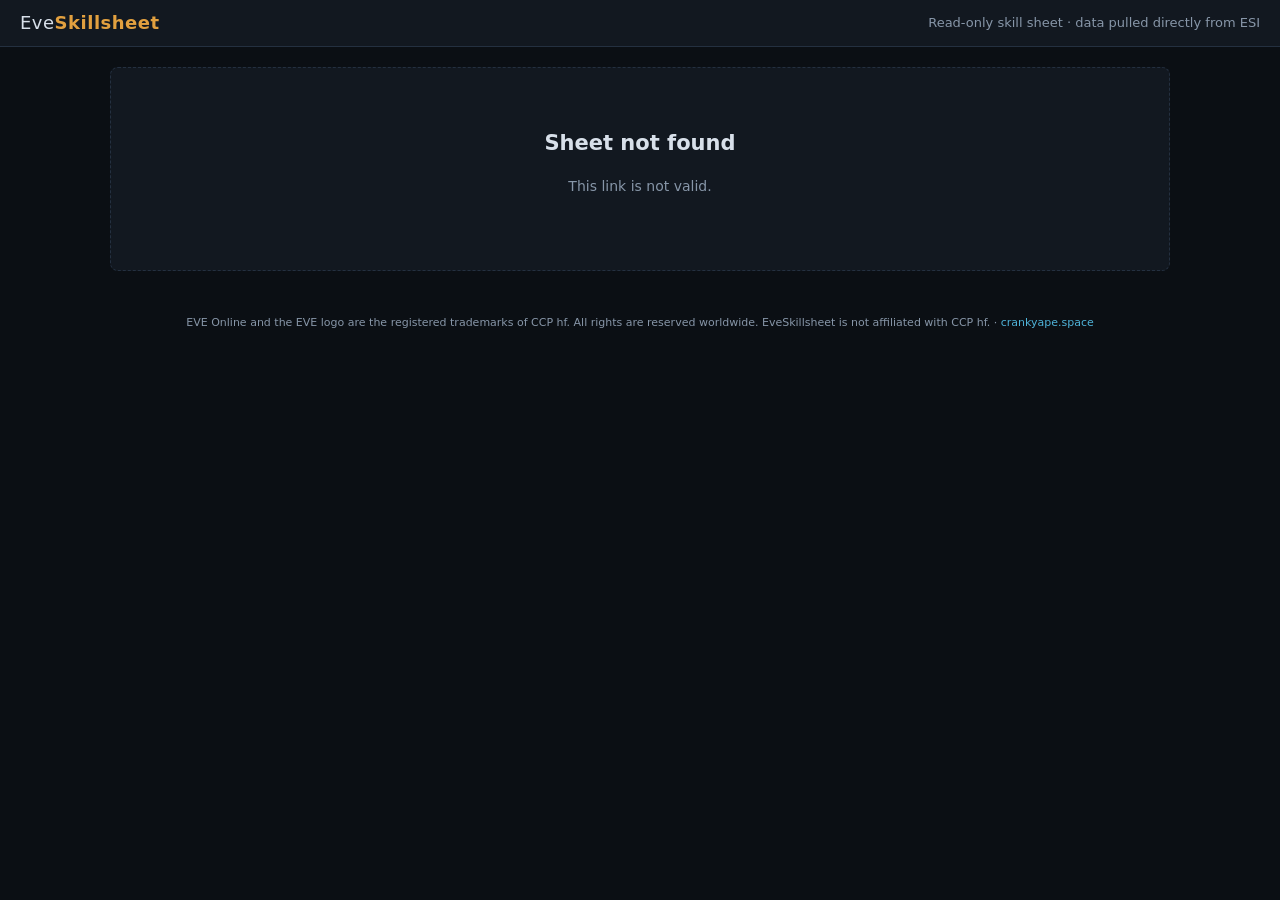
<file: sheet.html>
<!doctype html>
<html lang="en">
<head>
  <meta charset="utf-8">
  <meta name="viewport" content="width=device-width, initial-scale=1">
  <title>Skill sheet · EveSkillsheet</title>
  <meta name="robots" content="noindex">
  <meta name="theme-color" content="#0b0f14">
  <link rel="stylesheet" href="/styles.css">
  <script type="module" src="/sheet.js"></script>
</head>
<body class="public">
  <header class="topbar">
    <a class="brand" href="/">Eve<b>Skillsheet</b></a>
    <div class="status">Read-only skill sheet · data pulled directly from ESI</div>
  </header>
  <main id="main" class="public-main"><div class="empty big">Loading sheet…</div></main>
  <div id="toasts"></div>
  <footer class="foot">EVE Online and the EVE logo are the registered trademarks of CCP hf. All rights are reserved worldwide. EveSkillsheet is not affiliated with CCP hf. · <a href="https://crankyape.space/">crankyape.space</a></footer>
</body>
</html>
</file>
<file: styles.css>
:root {
  --bg: #0b0f14;
  --panel: #121820;
  --panel-2: #18202a;
  --line: #243040;
  --text: #d8e0ea;
  --dim: #8796a8;
  --accent: #e2a03f;
  --accent-2: #4fb3d9;
  --bad: #e06464;
  --radius: 8px;
  color-scheme: dark;
}

* { box-sizing: border-box; }
body {
  margin: 0; background: var(--bg); color: var(--text);
  font: 14px/1.45 system-ui, -apple-system, "Segoe UI", Roboto, sans-serif;
}
button, select, input { font: inherit; color: inherit; }
button {
  background: var(--panel-2); border: 1px solid var(--line); border-radius: 6px;
  padding: 6px 12px; cursor: pointer;
}
button:hover:not(:disabled) { border-color: var(--accent-2); }
button:disabled { opacity: .5; cursor: default; }
button.primary { background: var(--accent); color: #1a1205; border-color: var(--accent); font-weight: 600; }
button.primary:hover { filter: brightness(1.08); }
select, input[type=search] {
  background: var(--panel-2); border: 1px solid var(--line); border-radius: 6px; padding: 6px 8px;
}
input[type=search] { flex: 1; min-width: 180px; }
code { background: var(--panel-2); padding: 1px 5px; border-radius: 4px; }

.topbar {
  display: flex; align-items: center; gap: 12px; padding: 10px 20px;
  background: var(--panel); border-bottom: 1px solid var(--line); position: sticky; top: 0; z-index: 5;
}
.brand { font-size: 18px; letter-spacing: .5px; margin-right: auto; }
.brand b { color: var(--accent); }
.version { font-size: 12px; color: var(--dim); letter-spacing: 0; margin-left: 4px; vertical-align: 2px; }
.status { color: var(--dim); font-size: 13px; }
.status.working::before {
  content: ""; display: inline-block; width: 10px; height: 10px; margin-right: 8px;
  border: 2px solid var(--accent-2); border-right-color: transparent; border-radius: 50%;
  animation: spin .8s linear infinite; vertical-align: -1px;
}
@keyframes spin { to { transform: rotate(360deg); } }
.field { display: flex; align-items: center; gap: 6px; color: var(--dim); font-size: 13px; }

.banner { margin: 12px 20px 0; padding: 10px 14px; border: 1px solid var(--accent); border-radius: var(--radius); background: #2a1f0e; }
.banner.small { margin: 0 0 12px; font-size: 13px; }

.layout { display: grid; grid-template-columns: 320px 1fr; gap: 20px; padding: 20px; align-items: start; }
aside { background: var(--panel); border: 1px solid var(--line); border-radius: var(--radius); padding: 14px; position: sticky; top: 72px; }
aside h2 { margin: 0; font-size: 12px; text-transform: uppercase; letter-spacing: 1px; color: var(--dim); }
.aside-head { display: flex; align-items: center; justify-content: space-between; margin-bottom: 6px; }
.aside-head .all { display: flex; align-items: center; gap: 8px; cursor: pointer; padding-left: 4px; }
.aside-head .all input { margin: 0; }
.aside-head select { padding: 3px 6px; font-size: 12px; }
#owners h3 { margin: 10px 0 2px; font-size: 11px; font-weight: 500; text-transform: uppercase; letter-spacing: .8px; color: var(--dim); }
.hint { color: var(--dim); font-size: 12px; margin: 12px 0 0; }

.owner { display: flex; align-items: center; gap: 2px; padding: 6px 4px; border-radius: 6px; }
.owner:hover { background: var(--panel-2); }
.owner.off { opacity: .55; }
.owner label { display: flex; align-items: center; gap: 8px; flex: 1; cursor: pointer; min-width: 0; }
.owner input { flex: none; margin: 0; }
.owner img { flex: none; width: 34px; height: 34px; border-radius: 4px; background: var(--panel-2); }
.owner .info { flex: 1; min-width: 0; }
.owner .top { display: flex; align-items: baseline; gap: 8px; }
.owner .top b { flex: 1; min-width: 0; white-space: nowrap; overflow: hidden; text-overflow: ellipsis; font-weight: 600; }
.owner .isk { flex: none; color: var(--accent); font-weight: 600; font-variant-numeric: tabular-nums; }
.owner small { display: block; color: var(--dim); font-size: 12px; white-space: nowrap; overflow: hidden; text-overflow: ellipsis; }
.icon-space { width: 27px; flex: none; }
.warn { color: var(--bad); }
button.icon { padding: 0 7px; background: none; border-color: transparent; color: var(--dim); font-size: 18px; }
button.icon:hover { color: var(--bad); border-color: transparent; }

.stats { display: grid; grid-template-columns: repeat(4, 1fr); gap: 12px; margin-bottom: 14px; }
.stat { background: var(--panel); border: 1px solid var(--line); border-radius: var(--radius); padding: 12px 14px; }
.stat span { display: block; color: var(--dim); font-size: 12px; text-transform: uppercase; letter-spacing: .8px; }
.stat b { font-size: 22px; font-variant-numeric: tabular-nums; }
.stat:first-child b { color: var(--accent); }
.stat small { display: block; color: var(--dim); font-size: 12px; }

.filters { display: flex; flex-wrap: wrap; gap: 10px; align-items: center; margin-bottom: 14px; }
.filters select { max-width: 230px; }
.gname small { display: block; font-weight: 400; color: var(--dim); font-size: 12px; }

.group { background: var(--panel); border: 1px solid var(--line); border-radius: var(--radius); margin-bottom: 8px; overflow: hidden; }
.group-head {
  width: 100%; display: flex; align-items: center; gap: 12px; text-align: left;
  border: 0; border-radius: 0; background: none; padding: 10px 14px;
}
.group-head:hover { background: var(--panel-2); }
.group.open .group-head { border-bottom: 1px solid var(--line); }
.caret { color: var(--dim); width: 12px; }
.gname { flex: 1; font-weight: 600; }
.share { color: var(--dim); font-variant-numeric: tabular-nums; min-width: 52px; text-align: right; }
.countdown { color: var(--dim); }
.countdown.ready { color: #6cc28a; }
.group-head b { color: var(--accent); font-variant-numeric: tabular-nums; min-width: 110px; text-align: right; }

table { width: 100%; border-collapse: collapse; background: var(--panel); }
main > #content > table { border: 1px solid var(--line); border-radius: var(--radius); }
th, td { padding: 6px 10px; border-bottom: 1px solid #1b2430; text-align: left; vertical-align: middle; }
th { color: var(--dim); font-weight: 500; font-size: 12px; text-transform: uppercase; letter-spacing: .6px; background: var(--panel-2); position: sticky; top: 52px; }
th.sortable { cursor: pointer; user-select: none; }
th.sortable:hover, th.on { color: var(--text); }
tr:hover td { background: #151d27; }
tr.click { cursor: pointer; }
.num { text-align: right; font-variant-numeric: tabular-nums; white-space: nowrap; }
.dim { color: var(--dim); }
.item { display: flex; align-items: center; gap: 8px; }
.item img { width: 28px; height: 28px; flex: none; }
.item small { display: block; color: var(--accent-2); font-size: 12px; }
.tag { font-style: normal; font-size: 10px; padding: 1px 5px; border-radius: 3px; background: #2b3a4d; color: var(--accent-2); }
.more { display: block; margin: 10px auto; }

.empty { color: var(--dim); }
.empty.big { padding: 60px 20px; text-align: center; background: var(--panel); border: 1px dashed var(--line); border-radius: var(--radius); }

#toasts { position: fixed; bottom: 20px; right: 20px; display: flex; flex-direction: column; gap: 8px; z-index: 20; }
.toast { background: var(--panel-2); border: 1px solid var(--line); border-left: 3px solid var(--accent-2); padding: 10px 14px; border-radius: 6px; max-width: 420px; box-shadow: 0 6px 20px #0008; }
.toast.error { border-left-color: var(--bad); }

@media (max-width: 900px) {
  .layout { grid-template-columns: 1fr; }
  aside { position: static; }
  .stats { grid-template-columns: repeat(2, 1fr); }
  .topbar { flex-wrap: wrap; }
  th { position: static; }
}

/* ================================================================ EveSkillsheet additions */
a { color: var(--accent-2); text-decoration: none; }
a:hover { text-decoration: underline; }
.brand { color: var(--text); }
.brand:hover { text-decoration: none; }
.good { color: #6cc28a; }
.accent { color: var(--accent); }
.warn { color: var(--bad); }
button.danger { border-color: #5a2a2a; color: var(--bad); }
button.danger:hover:not(:disabled) { border-color: var(--bad); }
button.big { padding: 12px 22px; font-size: 15px; }
.btn { display: inline-block; background: var(--panel-2); border: 1px solid var(--line); border-radius: 6px; padding: 6px 12px; color: var(--text); }
.btn:hover { border-color: var(--accent-2); text-decoration: none; }

/* character list */
aside h2 { margin-bottom: 8px; }
.char { display: flex; align-items: center; gap: 10px; padding: 7px 6px; border-radius: 6px; cursor: pointer; width: 100%; text-align: left; border: 1px solid transparent; background: none; }
.char:hover { background: var(--panel-2); border-color: transparent; }
.char.sel { background: var(--panel-2); border-color: var(--line); }
.char img { flex: none; width: 34px; height: 34px; border-radius: 4px; background: var(--panel-2); }
.char .allicon { flex: none; width: 34px; height: 34px; border-radius: 4px; background: #241a0c; color: var(--accent); display: grid; place-items: center; font-size: 18px; }
.char .info { flex: 1; min-width: 0; }
.char .top { display: flex; align-items: baseline; gap: 6px; }
.char .top b { min-width: 0; white-space: nowrap; overflow: hidden; text-overflow: ellipsis; font-weight: 600; }
.char .sp { margin-left: auto; color: var(--accent); font-weight: 600; font-variant-numeric: tabular-nums; flex: none; }
.char small { display: block; font-size: 12px; white-space: nowrap; overflow: hidden; text-overflow: ellipsis; }
.char.all { margin-bottom: 6px; border-bottom: 1px solid var(--line); border-radius: 6px 6px 0 0; padding-bottom: 10px; }
em.main, em.shared { font-style: normal; font-size: 9px; letter-spacing: .8px; padding: 1px 5px; border-radius: 3px; flex: none; }
em.main { background: #3a2a10; color: var(--accent); }
em.shared { background: #12303d; color: var(--accent-2); }
button.icon.confirm { font-size: 11px; color: var(--bad); border-color: var(--bad); padding: 2px 6px; }

/* overview */
table.overview { border: 1px solid var(--line); border-radius: var(--radius); }
table.overview td small { display: block; font-size: 12px; }
.lvl { color: var(--accent); }

/* sheet header */
.sheet-head { display: flex; gap: 18px; align-items: center; background: var(--panel); border: 1px solid var(--line); border-radius: var(--radius); padding: 16px; margin-bottom: 14px; }
.portrait { width: 96px; height: 96px; border-radius: 6px; border: 1px solid var(--line); flex: none; background: var(--panel-2); }
.who { flex: 1; min-width: 0; }
.who h1 { margin: 0 0 4px; font-size: 24px; }
.aff { display: flex; flex-wrap: wrap; gap: 14px; margin-bottom: 4px; }
.aff span { display: inline-flex; align-items: center; gap: 6px; }
.aff img { width: 20px; height: 20px; border-radius: 3px; }
.meta { font-size: 13px; }
.actions { display: flex; gap: 8px; flex-wrap: wrap; justify-content: flex-end; }
.verified { color: #6cc28a; border: 1px solid #2c5a3d; background: #10231a; padding: 6px 12px; border-radius: 6px; font-size: 13px; }
.stat small { margin-top: 2px; }
.stat b small { font-size: 12px; }

/* tabs */
.tabs { display: flex; gap: 4px; border-bottom: 1px solid var(--line); margin-bottom: 14px; flex-wrap: wrap; }
.tabs button { background: none; border: 0; border-bottom: 2px solid transparent; border-radius: 0; padding: 9px 14px; color: var(--dim); }
.tabs button:hover { color: var(--text); border-color: transparent; }
.tabs button.on { color: var(--text); border-bottom-color: var(--accent); }
.tabs i { font-style: normal; font-size: 11px; background: var(--panel-2); border: 1px solid var(--line); border-radius: 9px; padding: 0 6px; margin-left: 4px; }
.toolbar { display: flex; flex-wrap: wrap; gap: 12px; align-items: center; margin-bottom: 12px; }
.check { display: flex; align-items: center; gap: 8px; cursor: pointer; }
.legend { margin-left: auto; color: var(--dim); font-size: 12px; display: flex; align-items: center; gap: 6px; }
.legend .pip { margin-left: 8px; }

/* groups (details) */
details.group > summary { list-style: none; cursor: pointer; }
details.group > summary::-webkit-details-marker { display: none; }
details.group > summary::before { content: "▸"; color: var(--dim); width: 12px; }
details.group[open] > summary::before { content: "▾"; }
details.group[open] > summary { border-bottom: 1px solid var(--line); }
.group-head b { min-width: 70px; }

/* skills */
.skill-list { padding: 4px 0; }
.skill { display: grid; grid-template-columns: 1fr auto 100px; gap: 14px; align-items: center; padding: 5px 14px 5px 38px; }
.skill:hover { background: #151d27; }
.skill.missing .sname { color: var(--dim); }
.sname small { color: var(--dim); font-size: 11px; margin-left: 4px; }
.pips { display: flex; gap: 3px; }
.pips i, .pip { display: inline-block; width: 14px; height: 10px; border: 1px solid #344458; background: #0f141b; border-radius: 1px; }
.pips i.on, .pip.on { background: var(--accent-2); border-color: var(--accent-2); }
.pips i.on.alpha, .pip.on.alpha { background: #2b4d5c; border-color: #3f7489; }
.pips i.queued, .pip.queued { background: repeating-linear-gradient(45deg, #5b4419 0 3px, #2a200d 3px 6px); border-color: var(--accent); }

/* queue */
table.queue { border: 1px solid var(--line); border-radius: var(--radius); }
.bar { height: 8px; background: #0f141b; border: 1px solid var(--line); border-radius: 4px; overflow: hidden; min-width: 120px; }
.bar i { display: block; height: 100%; background: linear-gradient(90deg, var(--accent-2), #7fd0ec); }

/* ships */
.meter-sm { width: 90px; height: 6px; background: #0f141b; border-radius: 3px; overflow: hidden; }
.meter-sm i { display: block; height: 100%; background: #6cc28a; }
.ship-list { padding: 4px 0; }
.ship { padding: 0 14px 0 38px; cursor: pointer; }
.ship:hover { background: #151d27; }
.ship-row { display: flex; align-items: center; gap: 10px; padding: 5px 0; }
.ship-row .sname { flex: 1; }
.ship:not(.ok) .ship-row img { opacity: .55; }
.ship.ok .sname { font-weight: 600; }
.missing-list { margin: 0 0 10px 38px; padding: 8px 12px; list-style: none; background: var(--panel-2); border: 1px solid var(--line); border-radius: 6px; }
.missing-list li { display: flex; justify-content: space-between; gap: 12px; padding: 3px 0; font-size: 13px; }
.missing-list em { color: var(--bad); font-style: normal; font-size: 12px; }

/* attributes & clones */
.two-col { display: grid; grid-template-columns: 1fr 1fr; gap: 14px; }
.panel { background: var(--panel); border: 1px solid var(--line); border-radius: var(--radius); padding: 14px 16px; }
.panel h3 { margin: 0 0 10px; font-size: 12px; text-transform: uppercase; letter-spacing: 1px; color: var(--dim); }
.attr { display: grid; grid-template-columns: 100px 1fr 34px; gap: 12px; align-items: center; padding: 6px 0; }
.attr .bar { height: 10px; }
.attr b { text-align: right; font-variant-numeric: tabular-nums; }
.kv { display: flex; justify-content: space-between; gap: 12px; padding: 7px 0; border-bottom: 1px dashed var(--line); }
.kv:last-child { border-bottom: 0; }
.kv span small { display: block; font-size: 12px; }
.implants { display: grid; gap: 4px; margin-bottom: 10px; }
.implant { display: flex; align-items: center; gap: 8px; font-size: 13px; }
.jc { border: 1px solid var(--line); border-radius: 6px; padding: 10px 12px; margin-bottom: 8px; background: var(--panel-2); }
.jc-head { display: flex; justify-content: space-between; gap: 10px; margin-bottom: 6px; }

/* share dialog */
dialog { background: var(--panel); color: var(--text); border: 1px solid var(--line); border-radius: 10px; padding: 0; width: min(560px, 92vw); }
dialog::backdrop { background: #000a; }
.dlg { padding: 20px 22px; display: grid; gap: 10px; }
.dlg h2 { margin: 0; font-size: 18px; }
.dlg p { margin: 0; }
.dlg small.warn { margin-left: 6px; }
.linkbox { display: flex; gap: 6px; margin-top: 6px; }
.linkbox input { flex: 1; background: var(--panel-2); border: 1px solid var(--line); border-radius: 6px; padding: 6px 8px; }
.dlg-actions { display: flex; gap: 8px; margin-top: 8px; }

/* public page & footer */
.public-main { max-width: 1100px; margin: 0 auto; padding: 20px; }
.foot { color: var(--dim); font-size: 11px; text-align: center; padding: 24px 20px 30px; }
.empty.big h2 { color: var(--text); margin-top: 0; }

@media (max-width: 900px) {
  .two-col { grid-template-columns: 1fr; }
  .sheet-head { flex-wrap: wrap; gap: 12px; }
  .portrait { width: 64px; height: 64px; }
  .who { flex: 1 1 calc(100% - 90px); }
  .who h1 { font-size: 20px; }
  .actions { width: 100%; justify-content: flex-start; }
  .skill { grid-template-columns: 1fr auto; padding-left: 20px; }
  .skill .num { display: none; }
  .legend { margin-left: 0; }
}
.stat b span, .stat small span { display: inline; text-transform: none; letter-spacing: 0; font-size: inherit; color: inherit; }
.stat b span.dim { color: var(--dim); }
.char .glyph { flex: none; font-size: 12px; }
.char .glyph.main { color: var(--accent); }
.char .glyph.shared { color: var(--accent-2); }

/* ================================================================ ships focus (v1.1) */
button.star { background: none; border: 0; padding: 0 4px; font-size: 16px; line-height: 1; color: #4b5a6c; flex: none; }
button.star:hover { color: var(--accent); }
button.star.on { color: var(--accent); }
.ship-row .sname small { font-size: 11px; margin-left: 6px; }

.pilot-chips { display: flex; flex-wrap: wrap; gap: 8px; margin-bottom: 14px; }
.pchip { display: flex; align-items: center; gap: 8px; text-align: left; background: var(--panel); padding: 6px 12px 6px 6px; }
.pchip img { border-radius: 4px; }
.pchip small { display: block; color: var(--dim); font-size: 12px; }

.mx-wrap { overflow: auto; max-height: calc(100vh - 250px); border: 1px solid var(--line); border-radius: var(--radius); }
table.matrix { border-collapse: separate; border-spacing: 0; }
table.matrix th { top: 0; z-index: 2; }
table.matrix th.mx-pilot { text-align: center; text-transform: none; letter-spacing: 0; min-width: 96px; max-width: 120px; vertical-align: bottom; }
table.matrix th.mx-pilot img { display: block; margin: 0 auto 4px; border-radius: 4px; }
table.matrix th.mx-pilot span { display: block; overflow: hidden; text-overflow: ellipsis; white-space: nowrap; color: var(--text); font-size: 12px; }
table.matrix .mx-ship { position: sticky; left: 0; background: var(--panel); z-index: 1; min-width: 250px; }
table.matrix th.mx-ship { z-index: 3; background: var(--panel-2); }
table.matrix .mx-ship small { display: block; font-size: 11px; }
table.matrix .mx-ship .item { gap: 6px; }
tr.mx-group td { background: var(--panel-2); font-weight: 600; font-size: 12px; text-transform: uppercase; letter-spacing: .8px; color: var(--accent); position: sticky; left: 0; }
td.mx { text-align: center; font-variant-numeric: tabular-nums; font-size: 13px; white-space: nowrap; cursor: pointer; border-left: 1px solid #1b2430; }
td.mx.ok { color: #6cc28a; font-weight: 700; font-size: 16px; cursor: default; background: #10231a55; }
td.mx.soon { color: #9fd9a8; }
td.mx.mid { color: var(--accent); }
td.mx.far { color: var(--dim); }
td.mx:not(.ok):hover, td.mx.open { background: #1d2a38; }
tr.mx-detail td { background: #0f141b; padding: 10px 14px 4px; }
tr.mx-detail .missing-list { margin: 8px 0 8px; max-width: 640px; }

/* ================================================================ skill plans (v1.2) */
.plan-tabs { display: flex; flex-wrap: wrap; gap: 6px; margin-bottom: 14px; }
.plan-tabs button.on { border-color: var(--accent); color: var(--accent); }
.plan-head { display: flex; justify-content: space-between; align-items: center; gap: 12px; flex-wrap: wrap; margin-bottom: 12px; }
.plan-head h2 { margin: 0 0 2px; font-size: 22px; }
.pchip.sel { border-color: var(--accent); background: #241a0c; }
.plan-edit { display: grid; gap: 12px; max-width: 760px; }
.field { display: grid; gap: 6px; color: var(--dim); font-size: 13px; }
.field input, .field textarea { background: var(--panel-2); color: var(--text); border: 1px solid var(--line); border-radius: 6px; padding: 8px 10px; font: inherit; }
.field textarea { font-family: ui-monospace, Consolas, monospace; font-size: 13px; resize: vertical; }
.row-actions { display: flex; gap: 8px; align-items: center; flex-wrap: wrap; }
label.btn.file { cursor: pointer; }
em.tag { font-style: normal; font-size: 10px; letter-spacing: .5px; text-transform: uppercase; color: var(--accent-2); border: 1px solid #1f4a5c; border-radius: 3px; padding: 0 5px; margin-left: 6px; }
h3.sub { font-size: 12px; text-transform: uppercase; letter-spacing: 1px; color: var(--dim); margin: 18px 0 8px; }
.done-list { display: flex; flex-wrap: wrap; gap: 6px 14px; color: #6cc28a; font-size: 13px; }
.plan-table td .item { gap: 8px; }
.scroll-x { overflow-x: auto; }
@media (max-width: 700px) {
  .plan-table th:nth-child(5), .plan-table td:nth-child(5) { display: none; }
  .plan-table th, .plan-table td { padding: 8px 6px; }
}
.layout > * { min-width: 0; }
.scroll-x th { position: static; }

/* ================================================================ required / recommended (v1.3) */
.seg { display: inline-flex; border: 1px solid var(--line); border-radius: 6px; overflow: hidden; }
.seg button { border: 0; border-radius: 0; background: var(--panel-2); padding: 5px 10px; font-size: 12px; color: var(--dim); }
.seg button + button { border-left: 1px solid var(--line); }
.seg button.on { color: var(--text); background: #2a3442; }
.seg button.on.req { background: #3a2a10; color: var(--accent); }
.seg button.on.rec { background: #12303d; color: var(--accent-2); }
em.tag.req { color: var(--accent); border-color: #5b4419; }
em.tag.rec { color: var(--accent-2); border-color: #1f4a5c; }
tr.is-rec td { background: #0f1a22; }
.plan-edit-table td { padding: 6px 8px; vertical-align: middle; }
.plan-edit-table select, .add-box select, .add-box input { background: var(--panel-2); color: var(--text); border: 1px solid var(--line); border-radius: 6px; padding: 5px 8px; font: inherit; }
.add-box { border-top: 1px dashed var(--line); padding-top: 12px; display: grid; gap: 8px; }
.add-box #addSkill { flex: 1; min-width: 200px; }
.add-box textarea { background: var(--panel-2); color: var(--text); border: 1px solid var(--line); border-radius: 6px; padding: 8px 10px; font-family: ui-monospace, Consolas, monospace; font-size: 13px; resize: vertical; }
.nowrap { white-space: nowrap; }
.pchip small { white-space: normal; }
.field-label { color: var(--dim); font-size: 13px; }
@media (max-width: 700px) {
  .plan-edit-table, .plan-edit-table tbody { display: block; }
  .plan-edit-table tr { display: grid; grid-template-columns: 1fr auto; gap: 6px; align-items: center; padding: 8px 4px; border-bottom: 1px solid var(--line); }
  .plan-edit-table td { border: 0; padding: 0 4px; }
  .plan-edit-table td:first-child { display: none; }
  .add-box #addSkill { min-width: 0; width: 100%; }
}

/* ================================================================ fits (v1.4) */
.fit-title { gap: 14px; }
.fit-title img { border-radius: 6px; border: 1px solid var(--line); background: var(--panel-2); }
.fit-group { margin-bottom: 10px; }
.fit-kind { font-size: 11px; text-transform: uppercase; letter-spacing: 1px; margin: 6px 0 4px; }
.fit-item { display: flex; align-items: center; gap: 8px; padding: 3px 0; font-size: 13px; }
.fit-item span:nth-child(2) { flex: 1; }
.fit-item .mark { font-weight: 700; }
.fit-item.ok .mark { color: #6cc28a; }
.fit-item.bad { color: var(--bad); }
.fit-item.skip { color: var(--dim); }
.blocked { display: grid; gap: 2px; padding: 7px 0; border-bottom: 1px dashed var(--line); font-size: 13px; }
.blocked:last-child { border-bottom: 0; }

/* ================================================================ accounts (v2.0) */
.who-box { display: inline-flex; align-items: center; gap: 10px; }
.who-box .me { display: inline-flex; align-items: center; gap: 7px; font-size: 13px; color: var(--dim); }
.who-box .me img { border-radius: 4px; }
body.logged-out #addBtn, body.logged-out #refreshBtn, body.logged-out aside { display: none; }
body.logged-out .layout { grid-template-columns: 1fr; }

/* ================================================================ fit / plan picker (v2.1) */
.picker { display: flex; align-items: center; gap: 6px; margin-bottom: 14px; flex-wrap: wrap; }
.pick { position: relative; min-width: 0; flex: 0 1 560px; }
.pick-btn { width: 100%; display: flex; align-items: center; gap: 10px; text-align: left; padding: 7px 12px; }
.pick-btn img, .pick-row img { border-radius: 4px; flex: none; }
.pick-btn .pick-name { font-weight: 600; overflow: hidden; text-overflow: ellipsis; white-space: nowrap; }
.pick-sub { color: var(--dim); font-size: 12px; white-space: nowrap; }
.pick-btn .caret { margin-left: auto; color: var(--dim); }
.pick-step { padding: 7px 11px; font-size: 16px; line-height: 1; }
.pick-count { font-size: 12px; white-space: nowrap; }
.pick-pop { position: absolute; z-index: 30; top: calc(100% + 4px); left: 0; width: max(100%, 380px); max-width: 92vw;
  background: var(--panel); border: 1px solid var(--line); border-radius: 8px; box-shadow: 0 10px 30px #000a; padding: 8px; }
.pick-q { width: 100%; background: var(--panel-2); color: var(--text); border: 1px solid var(--line); border-radius: 6px; padding: 8px 10px; font: inherit; margin-bottom: 6px; }
.pick-list { max-height: min(60vh, 480px); overflow-y: auto; }
.pick-gh { font-size: 11px; text-transform: uppercase; letter-spacing: .6px; color: var(--dim); padding: 8px 8px 4px; }
.pick-gh i { font-style: normal; background: var(--panel-2); border: 1px solid var(--line); border-radius: 9px; padding: 0 6px; margin-left: 4px; }
.pick-row { width: 100%; display: flex; align-items: center; gap: 10px; text-align: left; background: none; border: 0; border-radius: 6px; padding: 6px 8px; }
.pick-row:hover { background: var(--panel-2); }
.pick-row.on { background: #241a0c; }
.pick-row .pick-name { flex: 1; min-width: 0; overflow: hidden; text-overflow: ellipsis; white-space: nowrap; }
.pick-row b.good { color: #5fc48a; }
.pick-none { color: var(--dim); padding: 10px; text-align: center; }
@media (max-width: 760px) { .pick { flex: 1 1 100%; order: -1; } }

/* ================================================================ skill injectors (v2.2) */
.inj { margin-top: 16px; }
.inj h3 { margin: 0 0 10px; font-size: 12px; text-transform: uppercase; letter-spacing: 1px; color: var(--dim); }
.inj-head { display: grid; grid-template-columns: repeat(auto-fit, minmax(200px, 1fr)); gap: 10px; margin-bottom: 12px; }
.inj-head > div { background: var(--panel-2); border: 1px solid var(--line); border-radius: 6px; padding: 8px 12px; display: flex; flex-direction: column; }
.inj-head span { font-size: 11px; color: var(--dim); text-transform: uppercase; letter-spacing: .5px; }
.inj-head b { font-size: 20px; color: var(--accent); }
.inj-head small { color: var(--dim); font-size: 12px; }
.inj-table tr.best td { background: #241a0c; }
.inj-table small { color: var(--dim); }
.inj-table td:nth-child(2) { white-space: nowrap; }
</file>
